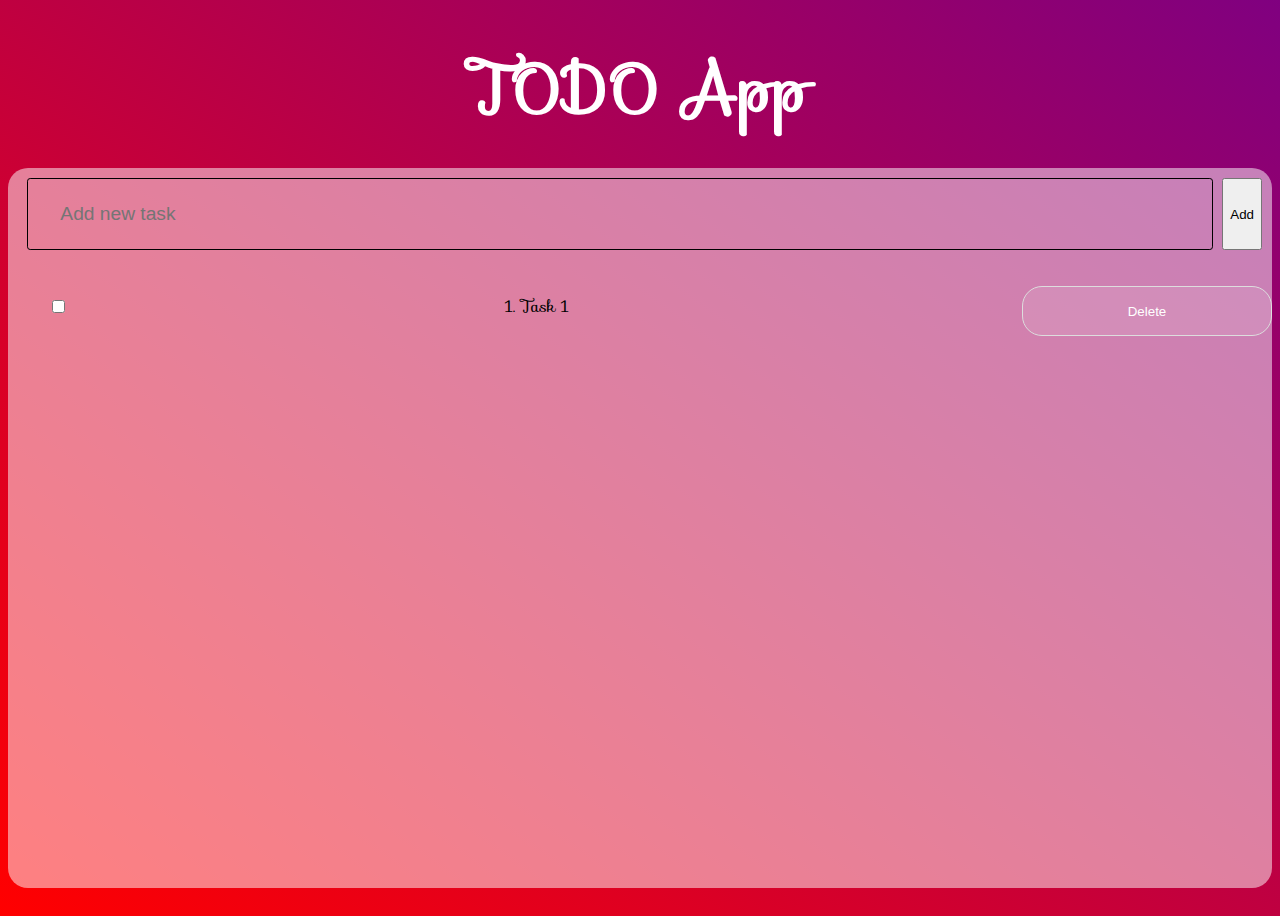
<file: todolist/idontknowwhateveryoulike.html>
<!DOCTYPE html>
<html>

<head>
    <link rel="stylesheet" href="https://fonts.googleapis.com/css?family=Sofia">
    <title>My page</title>
</head>

<style>
    body {
        font-family: "Sofia", sans-serif;
        height: 100vh;
        background-image: linear-gradient(to top right, red, purple)
    }

    #top {
        color: antiquewhite;
    }

    .heading {
        font-size: large;
    }

    .navbar {
        display: flex;
        width: 100%;
        min-width: large;
        height: 10rem;
        color: white;
        font-size: xx-large;
        align-items: center;
        justify-content: center;
    }

    #add_task_form {
        display: flex;
    }

    .container {
        background-color: rgba(255, 255, 255, 0.5);
        height: 80%;
        border-radius: 20px
    }

    .listItem {
        display: flex;
        justify-content: space-between;
        align-items: center;
    }

    button {
        transition: all 0.3s;
        position: relative;
        background-color: rgba(255, 255, 255, 0.1);
        color: #FFF;
        height: 50px;
        text-align: center;
        width: 250px;
        cursor: pointer;
        border: solid 1px #DDD;
        padding: 10px;
        margin-top: 10px;
        border-radius: 20px;
        text-align: center;
        justify-content: center;
    }

    .form_input {
        font-family: 'Roboto', sans-serif;
        font-size: 1.2rem;
        margin: 0 auto;
        padding: 1.5rem 2rem;
        border-radius: 0.2rem;
        background-color: transparent;
        border: solid black 1px;
        width: 90%;
        display: flex;
        transition: all 0.3s;
    }

    .form_input:placeholder-shown+.form__label {
        opacity: 0;
        visibility: hidden;
        -webkit-transform: translateY(-4rem);
        transform: translateY(-4rem);
    }

    form {
        padding: 10px;
    }
</style>

<script>
    function addTask(e) {
        e.preventDefault()
        let task = document.getElementById("task_input").value
        if (task == "") {
            alert("Please enter a task")
            return
        }
        let taskList = document.getElementById("taskList")
        let newTask = document.createElement("div")
        newTask.classList.add("listItem")
        newTask.innerHTML = `<input type="checkbox" />
        <li>${task}</li>
        <button onClick="deleteTask(event)"> Delete</button>`
        taskList.appendChild(newTask)
        document.getElementById("task_input").value = ""
    }
</script>

<body>
    <navbar class="navbar">
        <h1> TODO App</h1>
    </navbar>
    <div class="container">
        <form id="add_task_form">
            <input id="task_input" class="form_input" type="text" placeholder="Add new task" />
            <input type="submit" value="Add" onclick="addTask(event)" />
        </form>
        <ol id="taskList">
            <div class="listItem">
                <input type="checkbox" />
                <li> Task 1</li>
                <button onclick="deleteTask(event)"> Delete</button>
            </div>
        </ol>
    </div>
</body>

</html>
</file>
